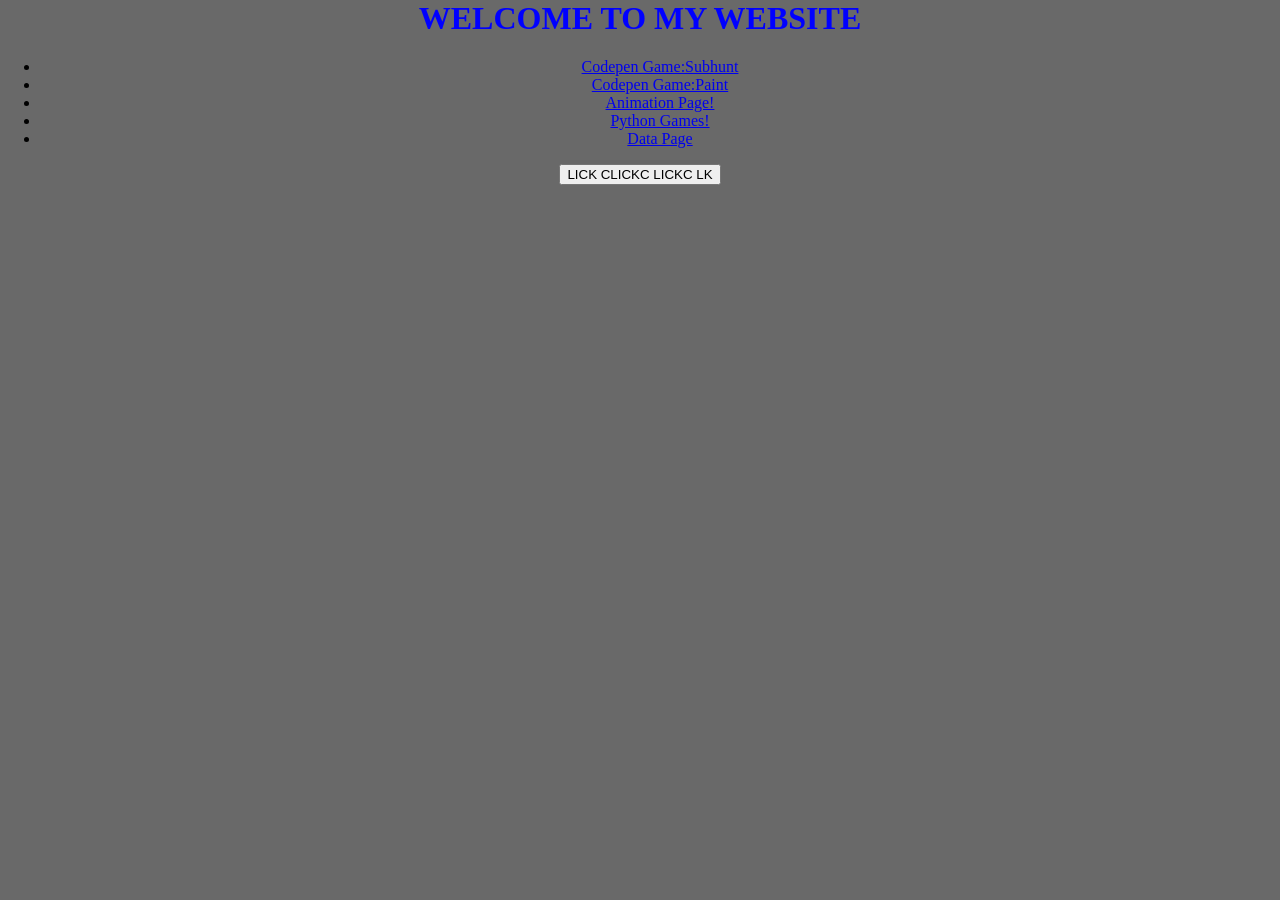
<file: index.html>
<head>
   <title>My Website</title>
   <link rel="stylesheet" href="style.css">


</head>


<body>
  <h1 id="Title">WELCOME TO MY WEBSITE</h1>
   <ul>
    <li><a href="https://codepen.io/editor/cwkmanit77847/pen/019de08e-010e-7a7d-9e66-4af24bb3760d?orientation=left&panel=false&show=preview">Codepen Game:Subhunt</a></li>
    <li><a href="https://codepen.io/editor/cwkmanit77847/pen/019edce4-722e-7097-bea1-79fdc295574e?orientation=left&panel=false&show=preview">Codepen Game:Paint</a></li>
    <li>
      <a href="animation.html">Animation Page!</a>
    </li>
    <li>
      <a href="page.html">Python Games!</a>
    </li>
    <li>
      <a href="dataAnalysis.html">Data Page</a>
    </li>


   </ul>
   <button>LICK CLICKC LICKC LK </button>

   
   <script src="index.js"></script>
</body>
</file>
<file: style.css>
img {

   width: 1000px;
   height: 1000px;
}
body {
  justify-content:center;
  align-items:center;
  text-align:center;

  background-color: dimgray;
  background-image: url("https://thumbs.dreamstime.com/b/pixel-art-ocean-landscape-rocky-islands-lush-greenery-under-blue-sky-water-pixel-art-landscape-featuring-calm-ocean-423791540.jpg");

  background-size: cover;
  background-position: center;
  background-repeat: no-repeat;
  background-attachment: fixed;

  min-height: 100vh;
  margin: 0;
}

h1 {
  color: blue;
}
h1 {
  color: blue;
}
</file>
